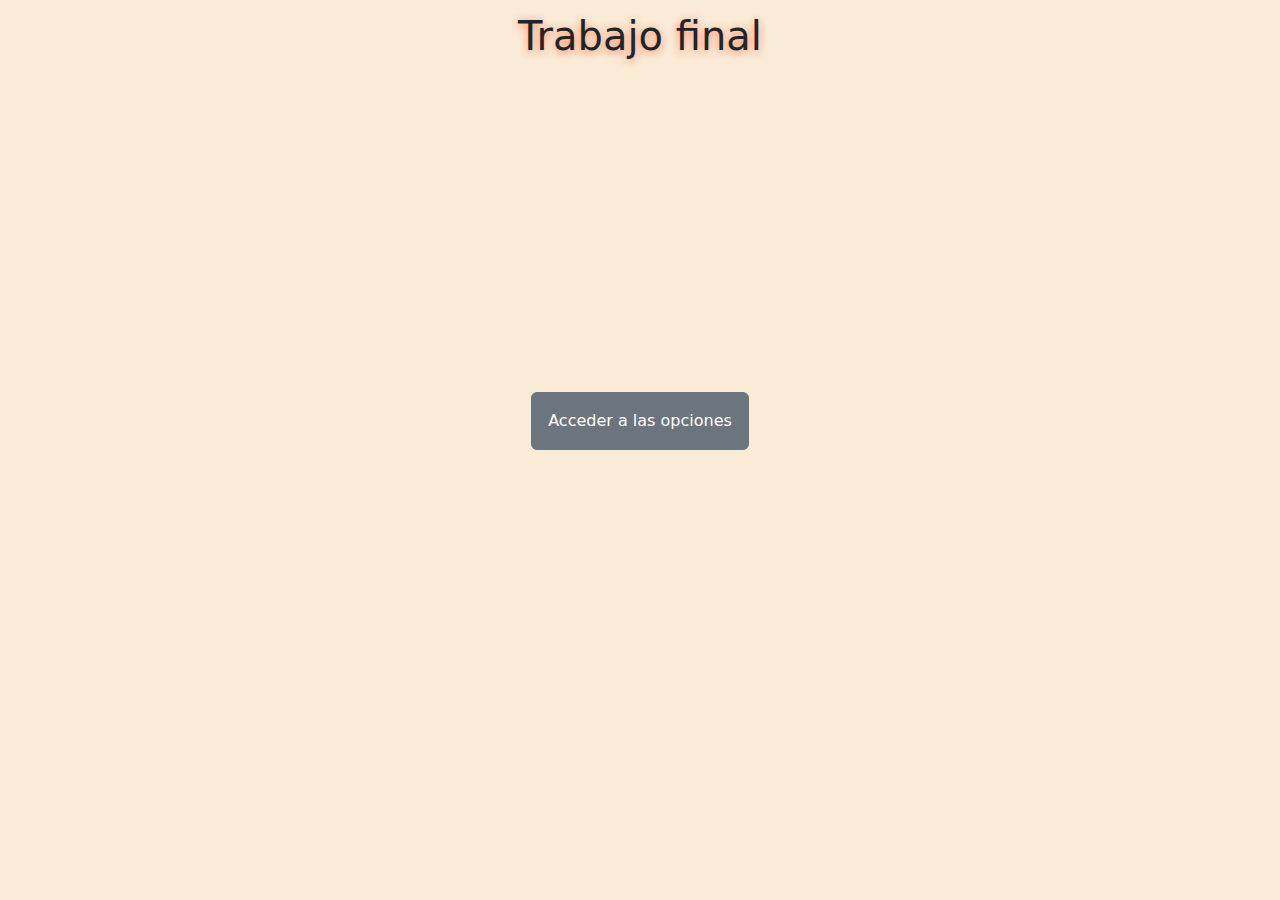
<file: index.html>
<!DOCTYPE html>
<html lang="en">
  <head>
    <meta charset="UTF-8" />
    <meta http-equiv="X-UA-Compatible" content="IE=edge" />
    <meta name="viewport" content="width=device-width, initial-scale=1.0" />
    <title>Trabajo final Coder House</title>
    <link
      href="https://cdn.jsdelivr.net/npm/bootstrap@5.3.3/dist/css/bootstrap.min.css"
      rel="stylesheet"
      integrity="sha384-QWTKZyjpPEjISv5WaRU9OFeRpok6YctnYmDr5pNlyT2bRjXh0JMhjY6hW+ALEwIH"
      crossorigin="anonymous"
    />
    <link rel="stylesheet" href="./style/style.css" />
  </head>
  <body class="body_principal">
    <h1>Trabajo final</h1>
    <a href="./pages/opciones.html"
      ><button class="primer_btn btn btn-secondary">
        Acceder a las opciones
      </button></a
    >
    <script
      src="https://cdn.jsdelivr.net/npm/bootstrap@5.3.3/dist/js/bootstrap.bundle.min.js"
      integrity="sha384-YvpcrYf0tY3lHB60NNkmXc5s9fDVZLESaAA55NDzOxhy9GkcIdslK1eN7N6jIeHz"
      crossorigin="anonymous"
    ></script>
  </body>
</html>
</file>
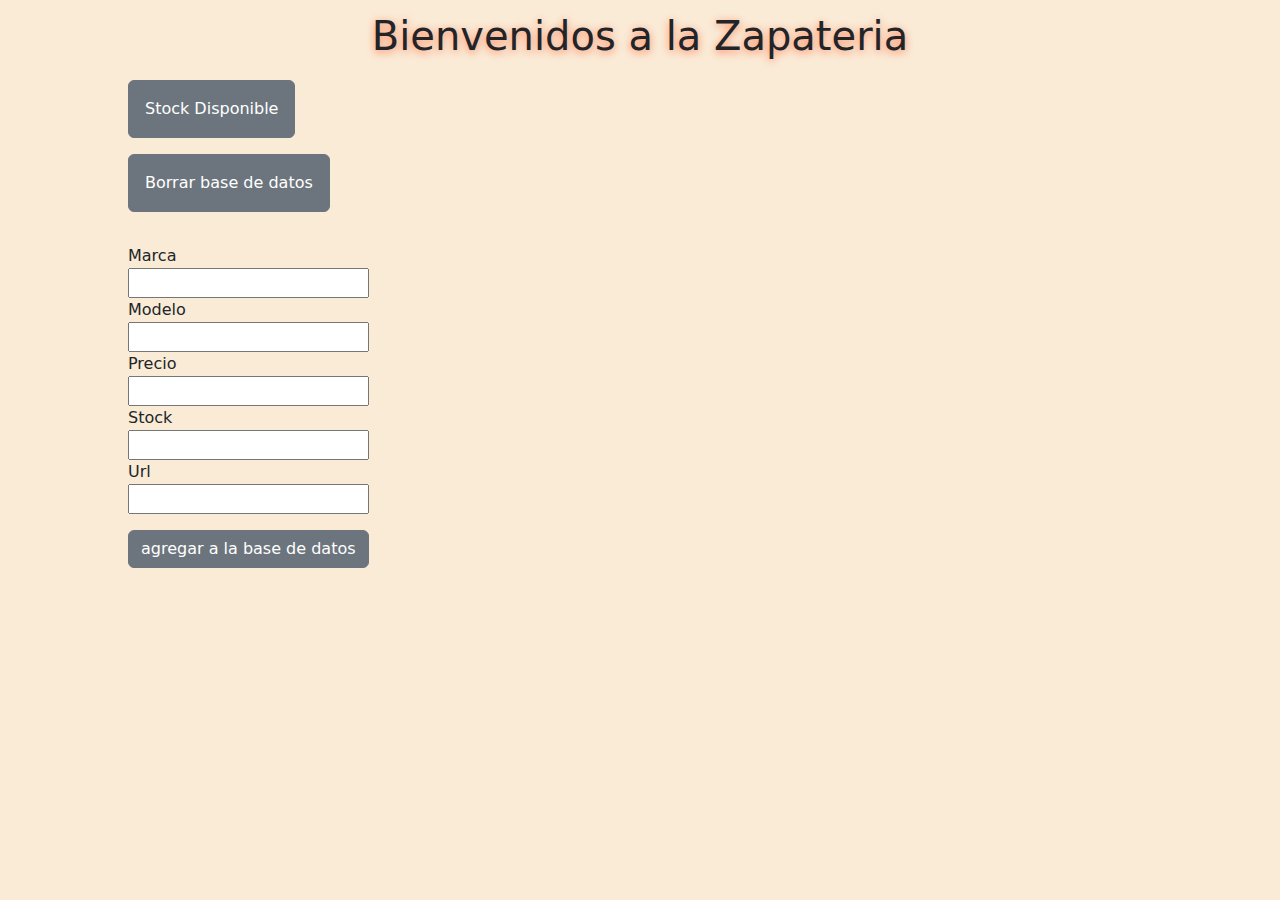
<file: pages/opciones.html>
<!DOCTYPE html>
<html lang="en">
  <head>
    <meta charset="UTF-8" />
    <meta http-equiv="X-UA-Compatible" content="IE=edge" />
    <meta name="viewport" content="width=device-width, initial-scale=1.0" />
    <title>opciones</title>
    <link
      href="https://cdn.jsdelivr.net/npm/bootstrap@5.3.3/dist/css/bootstrap.min.css"
      rel="stylesheet"
      integrity="sha384-QWTKZyjpPEjISv5WaRU9OFeRpok6YctnYmDr5pNlyT2bRjXh0JMhjY6hW+ALEwIH"
      crossorigin="anonymous"
    />
    <link rel="stylesheet" href="../style/style.css" />
  </head>
  <body>
    <h1>Bienvenidos a la Zapateria</h1>
    <section>
      <aside class="primer_apartado">
        <button class="segundo_btn btn btn-secondary">Stock Disponible</button>
      </aside>
      <aside class="segundo_apartado">
        <button class="tercer_btn btn btn-secondary">
          Borrar base de datos
        </button>
      </aside>
    </section>
    <div id="second_container">
      <label for="marca">Marca</label>
      <input type="text" id="marca" />

      <label for="modelo">Modelo</label>
      <input type="text" id="modelo" />

      <label for="precio">Precio</label>
      <input type="number" id="precio" />

      <label for="stock">Stock</label>
      <input type="number" id="stock" />

      <label for="url">Url</label>
      <input type="url" name="" id="url" />

      <input
        type="button"
        value="agregar a la base de datos"
        id="btn_datos"
        class="btn btn-secondary"
      />
    </div>
    <div id="container">
      <template>
        <div class="card text-bg-secondary mb-3" style="width: 18rem">
          <div class="card-body">
            <img src="" alt="" id="img" />
            <h5 class="card-title">Marca</h5>
            <p class="card-text" id="p_one"></p>
            <p id="stock"></p>
            <p id="precio"></p>
            <p id="usd"></p>
          </div>
        </div>
      </template>
    </div>

    <script src="../js/opciones.js"></script>
    <script
      src="https://cdn.jsdelivr.net/npm/bootstrap@5.3.3/dist/js/bootstrap.bundle.min.js"
      integrity="sha384-YvpcrYf0tY3lHB60NNkmXc5s9fDVZLESaAA55NDzOxhy9GkcIdslK1eN7N6jIeHz"
      crossorigin="anonymous"
    ></script>
  </body>
</html>
</file>
<file: style/style.css>
body {
  background-color: antiquewhite;
}

h1 {
  padding: 0.75rem;
  display: flex;
  justify-content: center;
  text-shadow: 0px 2px 9px coral;
}

a {
  display: flex;
  justify-content: center;
  margin-top: 25%;
  text-decoration: none;
}

.primer_btn {
  padding: 1rem;
}

.segundo_btn {
  margin-left: 10%;
  padding: 1rem;
}

.tercer_btn {
  margin-left: 10%;
  margin-top: 1rem;
  padding: 1rem;
}

.card {
  margin: auto;
  border: 2px solid salmon;
  border-radius: 5%;
}

#second_container {
  width: min-content;
  margin-left: 10%;
  margin-top: 2rem;
  display: grid;
}

#btn_datos {
  margin-top: 1rem;
}

#container {
  margin-top: 1.5rem;
}

#img {
  width: 50%;
  margin-bottom: 0.55rem;
}
</file>
